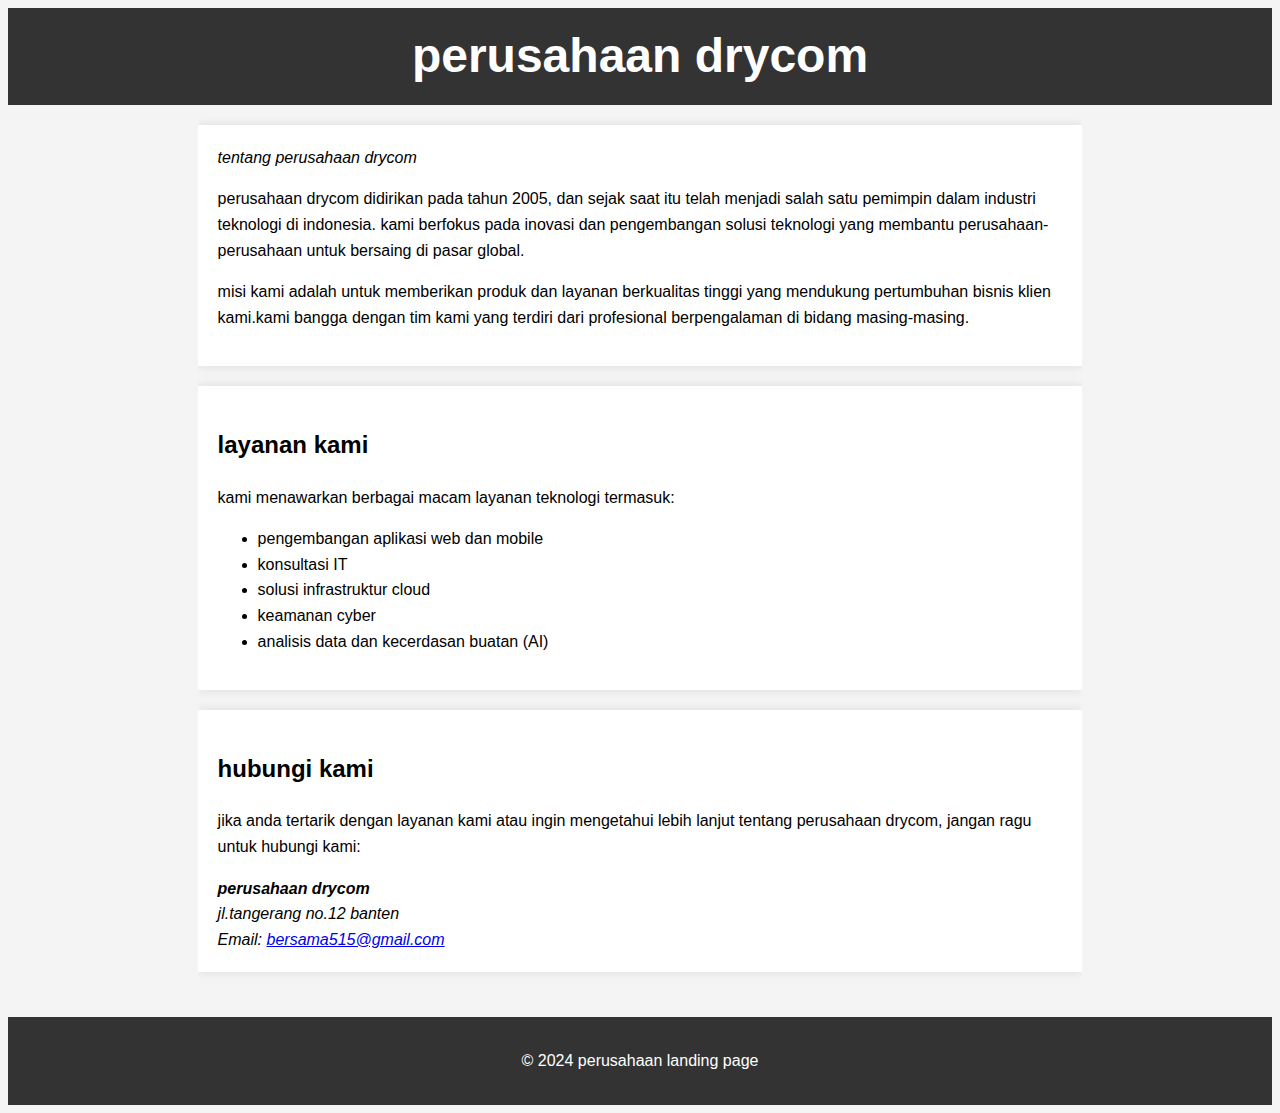
<file: tentang.html>
<!DOCTYPE html>
<html lang="en">
<head>
    <meta charset="UTF-8">
    <meta name="viewport" content="width=device-width, initial-scale=1.0">
    <meta name="description" content="profil dan artikel tentang perusahaan landing page, sebuah perusahaan inovatif di bidang teknologi">
    <meta name="keywords" content="perusahaan landing page,teknologi, inovasi, bisnis">
    <meta name="author" content="penulis artikel">
    <title>tentang perusahaan</title>
    <link rel="stylesheet" href="styles.css">
</head>
<body>
  <header>
    <h1>perusahaan drycom</h1>
  </header>

  <div class="container">
    <article id="tentang">
        <em>tentang perusahaan drycom</em>
        <p>perusahaan drycom didirikan pada tahun 2005, dan sejak saat itu telah menjadi salah satu pemimpin dalam industri teknologi di indonesia. kami berfokus pada inovasi dan pengembangan solusi teknologi yang membantu perusahaan-perusahaan untuk bersaing di pasar global.</p>

        <p>misi kami adalah untuk memberikan produk dan layanan berkualitas tinggi yang mendukung pertumbuhan bisnis klien kami.kami bangga dengan tim kami yang terdiri dari profesional berpengalaman di bidang masing-masing.</p>
    </article>

    <article id="layanan">
        <h2>layanan kami</h2>
        <p>kami menawarkan berbagai macam layanan teknologi termasuk:</p>
        <ul>
            <li>pengembangan aplikasi web dan mobile</li>
            <li>konsultasi IT</li>
            <li>solusi infrastruktur cloud</li>
            <li>keamanan cyber</li>
            <li>analisis data dan kecerdasan buatan (AI)</li>
        </ul>
    </article>

    <article id="contact">
        <h2>hubungi kami</h2>
        <p>jika anda tertarik dengan layanan kami atau ingin mengetahui lebih lanjut tentang perusahaan drycom, jangan ragu untuk hubungi kami:</p>

        <address>
            <strong>perusahaan drycom</strong><br>jl.tangerang no.12 banten <br>
            Email: <a href=" mailto:bersama515@gmail.com">bersama515@gmail.com</a>
        </address>
    </article>
  </div>


  <footer>
    <p>&copy; 2024 perusahaan landing page</p>
  </footer>
    </body>
    </html>
</file>
<file: styles.css>
body{
    font-family: Arial,  sans-serif;
    line-height: 1.6;
    background-color: #f4f4f4;
}
header{
    background-color: #333;
    color: white;
    padding:10px 0;
    text-align: center;
}
header h1{
    margin: 0;
    font-size: 2.5em;
}
.container{
    width: 80%;
    margin: auto;
    overflow: hidden;
}
article{
    background: white;
    padding: 20px;
    margin: 20px 0;
    box-shadow: 0 0 10px rgba(0,0,0, 0.1);
}
footer{
    background-color:#333;
    color: white;
    text-align: center;
    padding: 15px 0;
    margin-top: 25px;
}
@media (min-width: 1024px) {
    .container {
        width: 70%;
    }
    header h1 {
        font-size: 3em;
    }
}

@media (max-width: 1024px) {
    .container {
        width: 90%;
    }
    header h1 {
        font-size: 2.2em;
    }
}
@media (max-width: 600px) {
    header h1 {
        font-size: 1.8em;
    }
    nav a {
        padding: 8px 15px;
        font-size: 0.9em;
    }
    .container {
        width: 100%;
        padding: 0 10px;
    }
    article {
        padding: 15px;
    }
}
</file>
